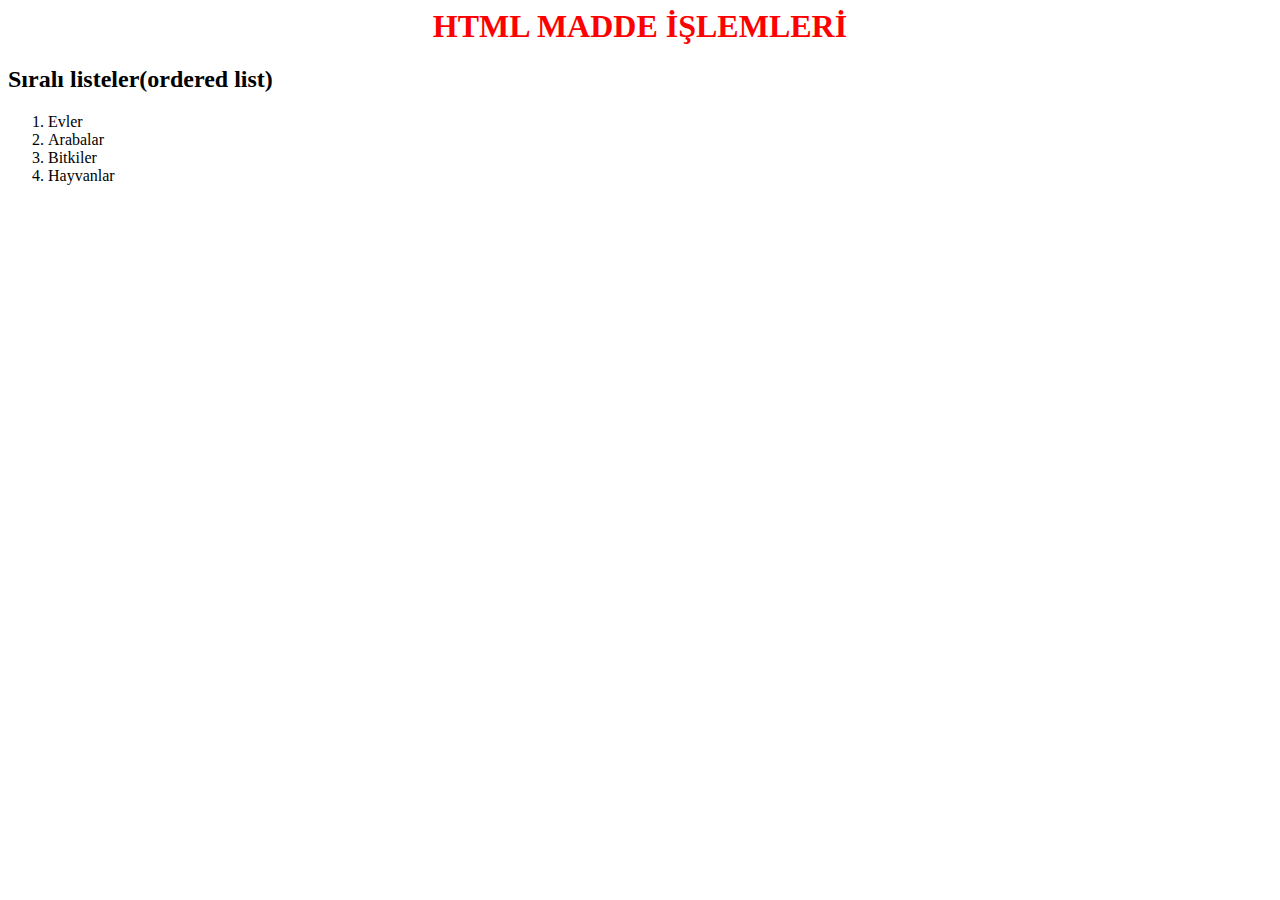
<file: deneme.html>
<html>
	<head>
		<title>HTMLde Madde İmleri</title>
	
	</head>
	<body>
	
		<h1 Style="color:red; text-align:center;">HTML MADDE İŞLEMLERİ</h1>
		<h2>Sıralı listeler(ordered list)</h2>
		<ol>
			<li>Evler</li>
			<li>Arabalar</li>
			<li>Bitkiler</li>
			<li>Hayvanlar</li>
		</ol>
	</body>
</html>
</file>
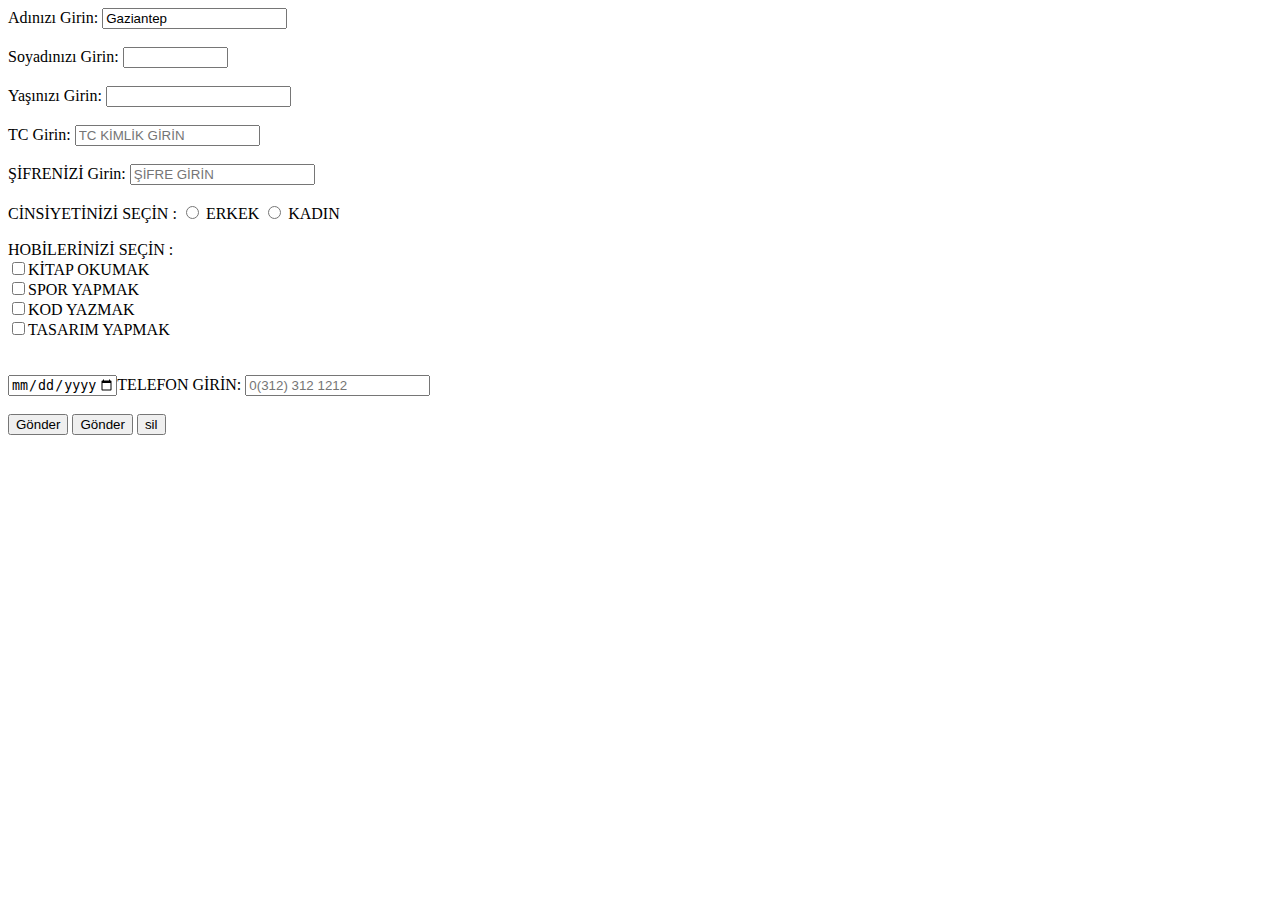
<file: FORM.html>
<html>
 <head>
    <title>FORM İŞLEMLERİ</title>
     <meta charset="utf8"/>
	 
	 <script>
		function SelamSoyle(){
			alert("selam Millet");
		
		
		}
	 function GondereyimMİ (){
		confirm("Verileri Göndermek İstediğini Emin misin?);
	 
	 }
	 
	 </script>
  </head>
<body>
<form action="verial.php" novalidate onreset="SileyimMİ();" onsubmit="GondereyimMİ();"  method="POST">
	<label for="ad">Adınızı Girin:</label>
	<input type="text" id="ad" pattern="[A-Za-z]{2,}" title="Ad harflerden oluşmalı" value="Gaziantep" name="adi" />
	<br><br>
	
	
	<label for="sad">Soyadınızı Girin:</label>
	<input type="text" required id="sad" value="" maxlength="10" size="10" name="sadi" />
	<br><br>
	
	
	
	<label for="yas">Yaşınızı Girin:</label>
	<input type="text" id="yas" value="" name="yas" />
	<br><br>
	
	
	<label for="tc">TC Girin:</label>
	<input type="text" id="tc" value="" required  pattern="[0-9]{11}"   placeholder="TC KİMLİK GİRİN" name="tc" />
	<br><br>
	
	
	<label for="tc">ŞİFRENİZİ Girin:</label>
	<input type="password" id="sfr" value="" placeholder="ŞİFRE GİRİN" name="sfr" />
	<br><br>
	
	
	CİNSİYETİNİZİ SEÇİN :
	<input type="radio" name="cins" id="erk" value="ERKEK"/> <label for="erk">ERKEK
	<input type="radio" name="cins"  id="kdn" value="KADIN"/> <label for="kdn">KADIN
	<br><br>
	
	HOBİLERİNİZİ SEÇİN : <br>
	<input type="checkbox" name="hb" value="kitap" id="hb1" ><label for="hb1">KİTAP OKUMAK</label><br>
	<input type="checkbox" name="hb" value="spor" id="hb1" ><label for="hb2">SPOR YAPMAK</label><br>
	<input type="checkbox" name="hb" value="kod" id="hb1" ><label for="hb3">KOD YAZMAK</label><br>
	<input type="checkbox" name="hb" value="tasarım" id="hb1" ><label for="hb4">TASARIM YAPMAK</label><br>
	
	<br><br>
	<input type="date" name="dgunu" max="2021-12-31" min="2000-
	
	<label for="tc">TELEFON GİRİN:</label>
	<input type="password" id="tel"  placeholder="0(312) 312 1212" pattern="/d/(/d/d/d) /d/d/" name="tel" />
	<br><br>
	
	<input type="button" onmouseup="SelamSoyle();" name="btn" value="Gönder"/>
	<input type="submit" name="btn" value="Gönder"/>
	<input type="reset" name="btn" value="sil"/>


</form>

</body>
</html>
</file>
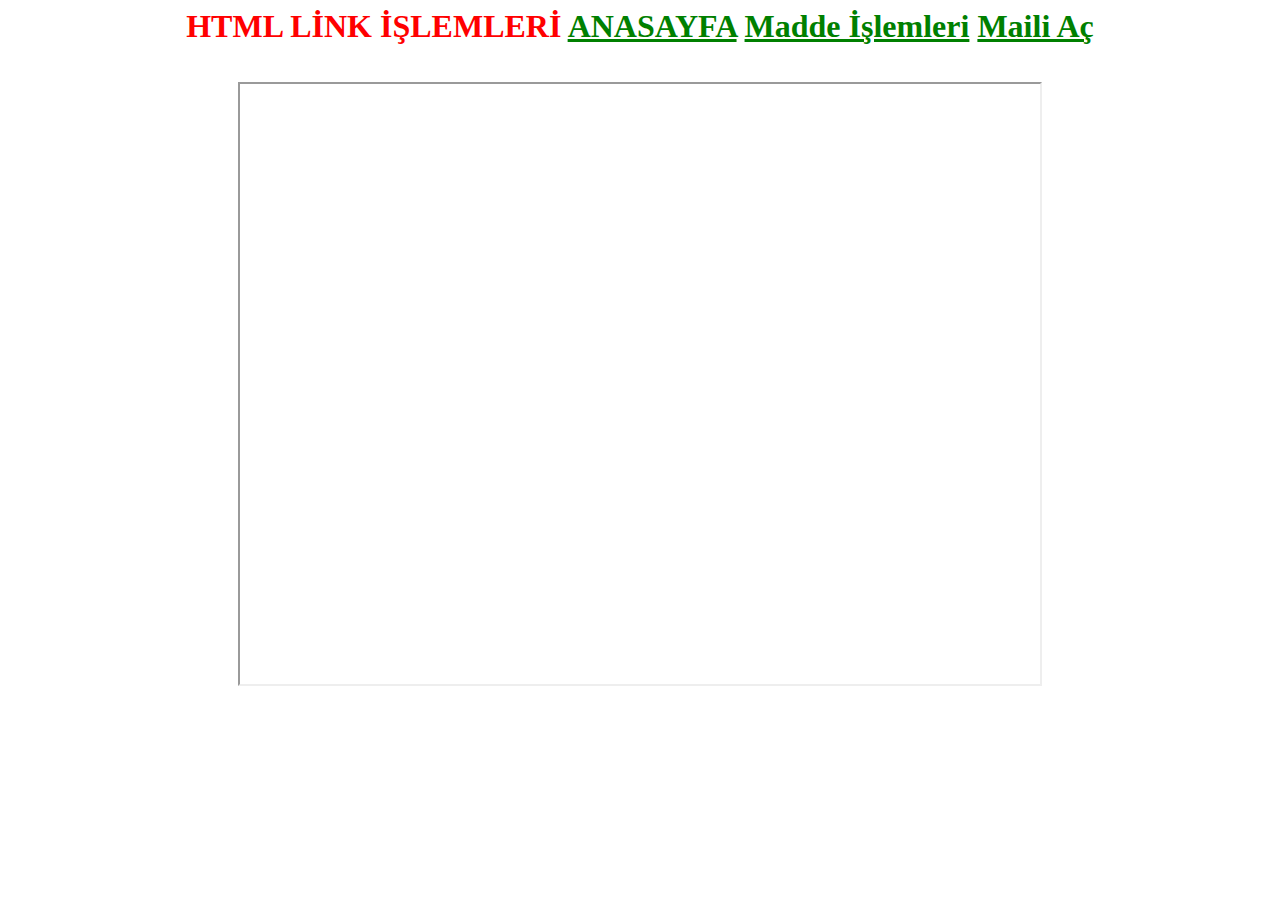
<file: link...html>
<html>
<head>
<title>Link ekleme İşlemleri</title>
<meta charset="UTF8"/>

<link rel="stylesheet" href="stil.css" type="text/css"/>
</head>
<body link="Green" vlink="purple" alink="yellow">
	<h1 style="color:red; text-align:center;">HTML LİNK İŞLEMLERİ</>
			
			<a href="http://www.google.com" target="-blank" title="Sakın Tıklama">ANASAYFA</a>
			<a href="./madde.html" target="bebegim">Madde İşlemleri</a>
			<a href="mailto:ictenemine259@gmail.com">Maili Aç</a>
			<a href="./link.html" class="linkRengi" target="bebegim">
			<br>
			<br>
			
			<iframe src="http://www.mutluyapici.com" name="bebegim" width="800px" height="600px"</iframe>
			<iframe src="http://emyo.ankara.edu.tr" name="bebegim" width="400px" height="400"</iframe>
			
			
			
			
			
			
			
</body>
	
	
</html>
</file>
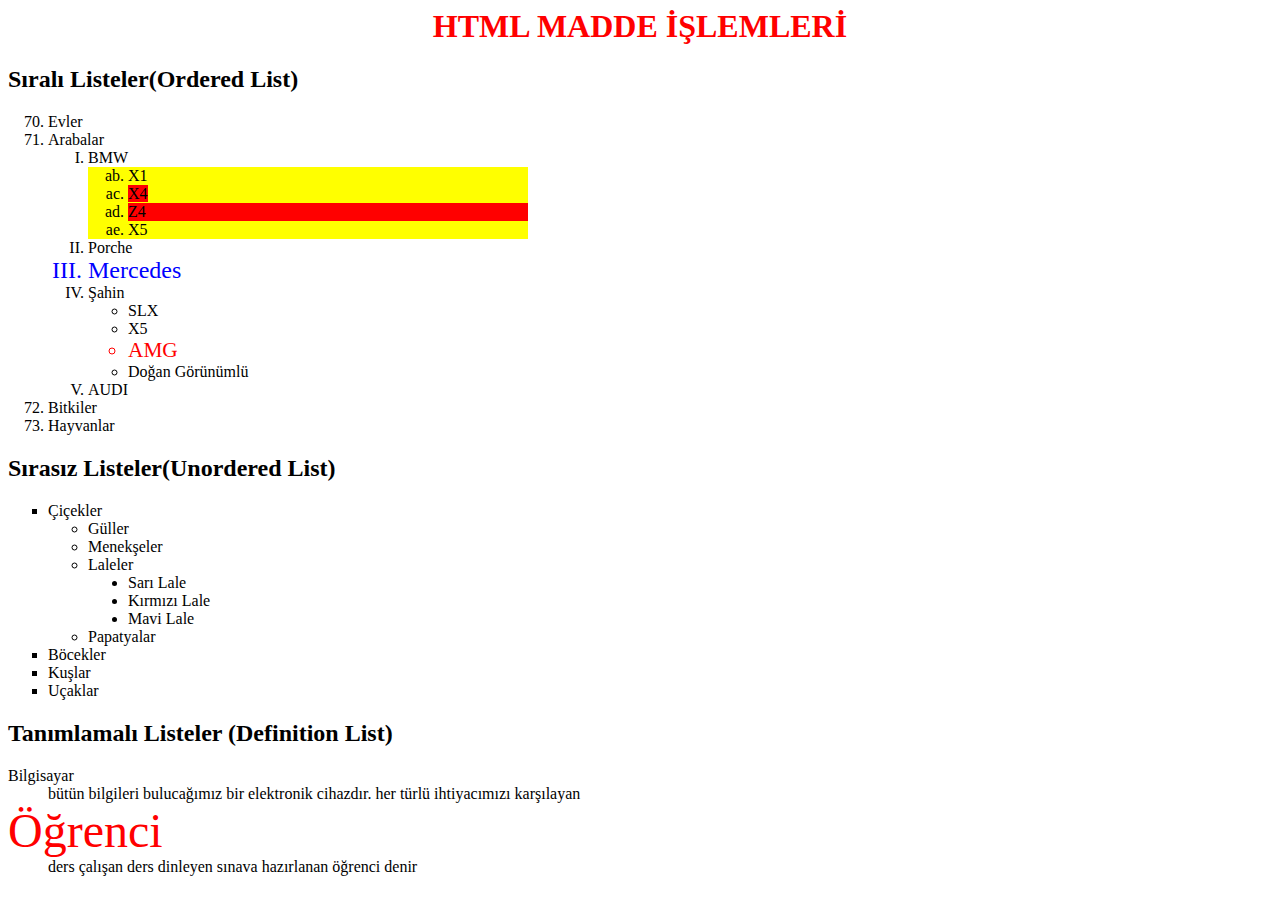
<file: madde.html>
<html>
<head>
	<title>HTML'de Madde İmleri</title>
</head>
<body>
	<h1 style=" color:red;
				text-align:center;
			   ">HTML MADDE İŞLEMLERİ<h1>
	<h2>Sıralı Listeler(Ordered List)</h2>
	
	<ol type="1" start="70">
		<li>Evler</li>
		<li>Arabalar
			<ol type="I">
			<li>BMW
				<ol type="a" start="28" style="background-color:yellow;
												width:400px;
												">
						<li>X1</li>
						<li><span style="background-color:red;">X4 </span> </li>
						<li style="widht:100px; background-color:red;">Z4</li>
						<li>X5</li>
					</ol>
				</li>
				<li>Porche</li>
				<li style="dont-family:arial; font-size:18pt; color:blue;">Mercedes</li>
				<li>Şahin
					<ul type="circle">
						<li>SLX</li>
						<li>X5</li>
						<li style="
								font-family:tahoma;
								color:red;
								font-size:16pt;
						">AMG</li>
						<li>Doğan Görünümlü</li>
					</ul>
				
				</li>
				<li>AUDI</li>			
			</ol>	
				</li>
				<li>Bitkiler</li>
				<li>Hayvanlar</li>
			</ol>
			
			<h2>Sırasız Listeler(Unordered List)</h2>
			
			<ul type="square">
				<li>Çiçekler
					<ul type="circle">
						<li>Güller</li>
						<li>Menekşeler</li>
					    <li>Laleler</li>
							<ul type="disc">
								<li>Sarı Lale</li>
								<li>Kırmızı Lale</li>
								<li>Mavi Lale</li>
							</ul>
							</li>
							<li>Papatyalar</li>
						</ul>
				</li>
				<li>Böcekler</li>
				<li>Kuşlar</li>
				<li>Uçaklar</li>
			</ul>
				
				
	<h2>Tanımlamalı Listeler (Definition List)</h2>			
		
	<dl>
		<dt>Bilgisayar</dt>
	   <dd> bütün bilgileri bulucağımız bir elektronik cihazdır. her türlü ihtiyacımızı karşılayan</dd>
	   <dt><font color="red" size="8">Öğrenci</font></dt>
	   <dd> ders çalışan ders dinleyen sınava hazırlanan öğrenci denir</dd>
	</dl>
		
</body>
</html>
</file>
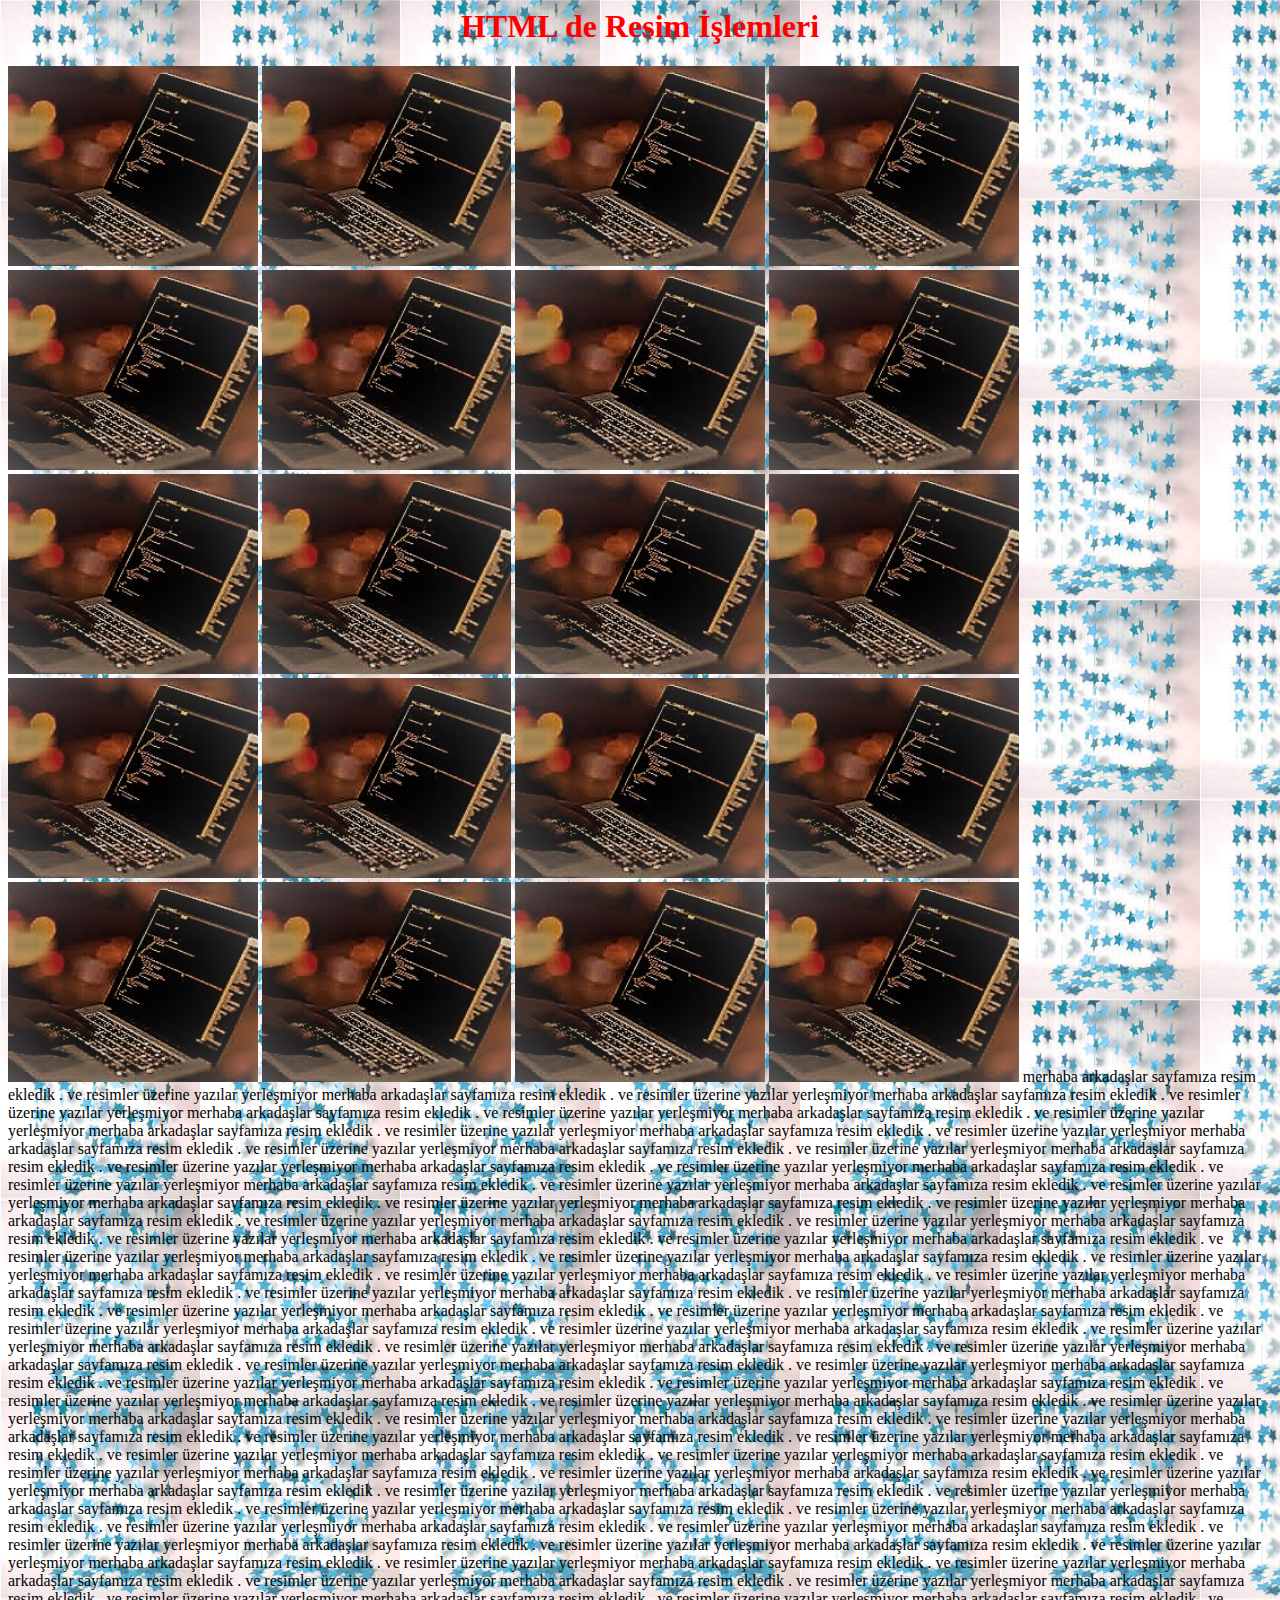
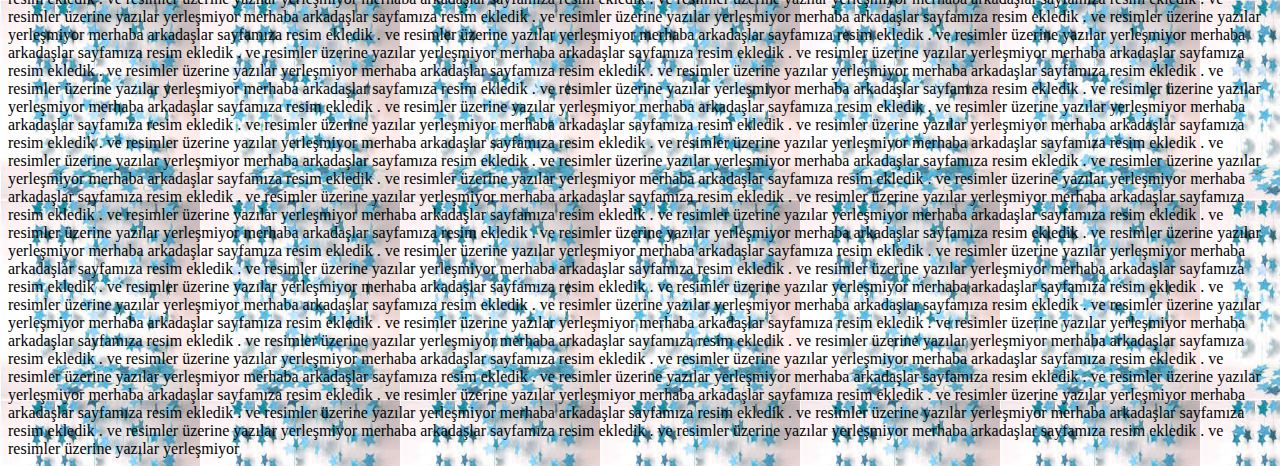
<file: tasarım dersi resim işlemleri.html>
<html>
<head>
	<title>Resim İşlemleri</title>
	<meta charset="utf-8"/>
	
	
	<style>
		.arkaresim{
				background-image:url(indir.jpg);
				background-repeat:repeat;
				background-size:200px auto;
				background-position:center center:
		}
	
	</style>
</head>

<body class="arkaresim">
	<h1 style="color:red;
				text-align:center;">HTML de Resim İşlemleri</h1>
				
			<img src="dersyazilim.jpg" title="en güzel leptoplar bizde" widht="500" height="200" />
			<img src="dersyazilim.jpg" title="en güzel leptoplar bizde" widht="500" height="200" />
			<img src="dersyazilim.jpg" title="en güzel leptoplar bizde" widht="500" height="200" />
			<img src="dersyazilim.jpg" title="en güzel leptoplar bizde" widht="500" height="200" />		
			<img src="dersyazilim.jpg" title="en güzel leptoplar bizde" widht="500" height="200" />
			<img src="dersyazilim.jpg" title="en güzel leptoplar bizde" widht="500" height="200" />
			<img src="dersyazilim.jpg" title="en güzel leptoplar bizde" widht="500" height="200" />
			<img src="dersyazilim.jpg" title="en güzel leptoplar bizde" widht="500" height="200" />
			<img src="dersyazilim.jpg" title="en güzel leptoplar bizde" widht="500" height="200" />		
			<img src="dersyazilim.jpg" title="en güzel leptoplar bizde" widht="500" height="200" />
			<img src="dersyazilim.jpg" title="en güzel leptoplar bizde" widht="500" height="200" />
			<img src="dersyazilim.jpg" title="en güzel leptoplar bizde" widht="500" height="200" />
			<img src="dersyazilim.jpg" title="en güzel leptoplar bizde" widht="500" height="200" />
			<img src="dersyazilim.jpg" title="en güzel leptoplar bizde" widht="500" height="200" />		
			<img src="dersyazilim.jpg" title="en güzel leptoplar bizde" widht="500" height="200" />
			<img src="dersyazilim.jpg" title="en güzel leptoplar bizde" widht="500" height="200" />
			<img src="dersyazilim.jpg" title="en güzel leptoplar bizde" widht="500" height="200" />
			<img src="dersyazilim.jpg" title="en güzel leptoplar bizde" widht="500" height="200" />
			<img src="dersyazilim.jpg" title="en güzel leptoplar bizde" widht="500" height="200" />		
			<img src="dersyazilim.jpg" title="en güzel leptoplar bizde" widht="500" height="200" />
			
			
									
						
		merhaba arkadaşlar sayfamıza resim ekledik .
		ve resimler üzerine yazılar yerleşmiyor					
		merhaba arkadaşlar sayfamıza resim ekledik .
		ve resimler üzerine yazılar yerleşmiyor					
        merhaba arkadaşlar sayfamıza resim ekledik .
		ve resimler üzerine yazılar yerleşmiyor		
		merhaba arkadaşlar sayfamıza resim ekledik .
		ve resimler üzerine yazılar yerleşmiyor					
												
		merhaba arkadaşlar sayfamıza resim ekledik .
		ve resimler üzerine yazılar yerleşmiyor					
		merhaba arkadaşlar sayfamıza resim ekledik .
		ve resimler üzerine yazılar yerleşmiyor					
        merhaba arkadaşlar sayfamıza resim ekledik .
		ve resimler üzerine yazılar yerleşmiyor		
		merhaba arkadaşlar sayfamıza resim ekledik .
		ve resimler üzerine yazılar yerleşmiyor					
												
		merhaba arkadaşlar sayfamıza resim ekledik .
		ve resimler üzerine yazılar yerleşmiyor					
		merhaba arkadaşlar sayfamıza resim ekledik .
		ve resimler üzerine yazılar yerleşmiyor					
        merhaba arkadaşlar sayfamıza resim ekledik .
		ve resimler üzerine yazılar yerleşmiyor		
		merhaba arkadaşlar sayfamıza resim ekledik .
		ve resimler üzerine yazılar yerleşmiyor					
								merhaba arkadaşlar sayfamıza resim ekledik .
		ve resimler üzerine yazılar yerleşmiyor					
		merhaba arkadaşlar sayfamıza resim ekledik .
		ve resimler üzerine yazılar yerleşmiyor					
        merhaba arkadaşlar sayfamıza resim ekledik .
		ve resimler üzerine yazılar yerleşmiyor		
		merhaba arkadaşlar sayfamıza resim ekledik .
		ve resimler üzerine yazılar yerleşmiyor					
												
		merhaba arkadaşlar sayfamıza resim ekledik .
		ve resimler üzerine yazılar yerleşmiyor					
		merhaba arkadaşlar sayfamıza resim ekledik .
		ve resimler üzerine yazılar yerleşmiyor					
        merhaba arkadaşlar sayfamıza resim ekledik .
		ve resimler üzerine yazılar yerleşmiyor		
		merhaba arkadaşlar sayfamıza resim ekledik .
		ve resimler üzerine yazılar yerleşmiyor					
								merhaba arkadaşlar sayfamıza resim ekledik .
		ve resimler üzerine yazılar yerleşmiyor					
		merhaba arkadaşlar sayfamıza resim ekledik .
		ve resimler üzerine yazılar yerleşmiyor					
        merhaba arkadaşlar sayfamıza resim ekledik .
		ve resimler üzerine yazılar yerleşmiyor		
		merhaba arkadaşlar sayfamıza resim ekledik .
		ve resimler üzerine yazılar yerleşmiyor					
												
		merhaba arkadaşlar sayfamıza resim ekledik .
		ve resimler üzerine yazılar yerleşmiyor					
		merhaba arkadaşlar sayfamıza resim ekledik .
		ve resimler üzerine yazılar yerleşmiyor					
        merhaba arkadaşlar sayfamıza resim ekledik .
		ve resimler üzerine yazılar yerleşmiyor		
		merhaba arkadaşlar sayfamıza resim ekledik .
		ve resimler üzerine yazılar yerleşmiyor					
								
																				
		merhaba arkadaşlar sayfamıza resim ekledik .
		ve resimler üzerine yazılar yerleşmiyor					
		merhaba arkadaşlar sayfamıza resim ekledik .
		ve resimler üzerine yazılar yerleşmiyor					
        merhaba arkadaşlar sayfamıza resim ekledik .
		ve resimler üzerine yazılar yerleşmiyor		
		merhaba arkadaşlar sayfamıza resim ekledik .
		ve resimler üzerine yazılar yerleşmiyor					
								
																				
		merhaba arkadaşlar sayfamıza resim ekledik .
		ve resimler üzerine yazılar yerleşmiyor					
		merhaba arkadaşlar sayfamıza resim ekledik .
		ve resimler üzerine yazılar yerleşmiyor					
        merhaba arkadaşlar sayfamıza resim ekledik .
		ve resimler üzerine yazılar yerleşmiyor		
		merhaba arkadaşlar sayfamıza resim ekledik .
		ve resimler üzerine yazılar yerleşmiyor					
								
																				
		merhaba arkadaşlar sayfamıza resim ekledik .
		ve resimler üzerine yazılar yerleşmiyor					
		merhaba arkadaşlar sayfamıza resim ekledik .
		ve resimler üzerine yazılar yerleşmiyor					
        merhaba arkadaşlar sayfamıza resim ekledik .
		ve resimler üzerine yazılar yerleşmiyor		
		merhaba arkadaşlar sayfamıza resim ekledik .
		ve resimler üzerine yazılar yerleşmiyor					
								
																				
		merhaba arkadaşlar sayfamıza resim ekledik .
		ve resimler üzerine yazılar yerleşmiyor					
		merhaba arkadaşlar sayfamıza resim ekledik .
		ve resimler üzerine yazılar yerleşmiyor					
        merhaba arkadaşlar sayfamıza resim ekledik .
		ve resimler üzerine yazılar yerleşmiyor		
		merhaba arkadaşlar sayfamıza resim ekledik .
		ve resimler üzerine yazılar yerleşmiyor					
								
																				
		merhaba arkadaşlar sayfamıza resim ekledik .
		ve resimler üzerine yazılar yerleşmiyor					
		merhaba arkadaşlar sayfamıza resim ekledik .
		ve resimler üzerine yazılar yerleşmiyor					
        merhaba arkadaşlar sayfamıza resim ekledik .
		ve resimler üzerine yazılar yerleşmiyor		
		merhaba arkadaşlar sayfamıza resim ekledik .
		ve resimler üzerine yazılar yerleşmiyor					
								
																				
		merhaba arkadaşlar sayfamıza resim ekledik .
		ve resimler üzerine yazılar yerleşmiyor					
		merhaba arkadaşlar sayfamıza resim ekledik .
		ve resimler üzerine yazılar yerleşmiyor					
        merhaba arkadaşlar sayfamıza resim ekledik .
		ve resimler üzerine yazılar yerleşmiyor		
		merhaba arkadaşlar sayfamıza resim ekledik .
		ve resimler üzerine yazılar yerleşmiyor					
								
																				
		merhaba arkadaşlar sayfamıza resim ekledik .
		ve resimler üzerine yazılar yerleşmiyor					
		merhaba arkadaşlar sayfamıza resim ekledik .
		ve resimler üzerine yazılar yerleşmiyor					
        merhaba arkadaşlar sayfamıza resim ekledik .
		ve resimler üzerine yazılar yerleşmiyor		
		merhaba arkadaşlar sayfamıza resim ekledik .
		ve resimler üzerine yazılar yerleşmiyor					
								merhaba arkadaşlar sayfamıza resim ekledik .
		ve resimler üzerine yazılar yerleşmiyor					
		merhaba arkadaşlar sayfamıza resim ekledik .
		ve resimler üzerine yazılar yerleşmiyor					
        merhaba arkadaşlar sayfamıza resim ekledik .
		ve resimler üzerine yazılar yerleşmiyor		
		merhaba arkadaşlar sayfamıza resim ekledik .
		ve resimler üzerine yazılar yerleşmiyor					
								merhaba arkadaşlar sayfamıza resim ekledik .
		ve resimler üzerine yazılar yerleşmiyor					
		merhaba arkadaşlar sayfamıza resim ekledik .
		ve resimler üzerine yazılar yerleşmiyor					
        merhaba arkadaşlar sayfamıza resim ekledik .
		ve resimler üzerine yazılar yerleşmiyor		
		merhaba arkadaşlar sayfamıza resim ekledik .
		ve resimler üzerine yazılar yerleşmiyor					
								merhaba arkadaşlar sayfamıza resim ekledik .
		ve resimler üzerine yazılar yerleşmiyor					
		merhaba arkadaşlar sayfamıza resim ekledik .
		ve resimler üzerine yazılar yerleşmiyor					
        merhaba arkadaşlar sayfamıza resim ekledik .
		ve resimler üzerine yazılar yerleşmiyor		
		merhaba arkadaşlar sayfamıza resim ekledik .
		ve resimler üzerine yazılar yerleşmiyor					
								merhaba arkadaşlar sayfamıza resim ekledik .
		ve resimler üzerine yazılar yerleşmiyor					
		merhaba arkadaşlar sayfamıza resim ekledik .
		ve resimler üzerine yazılar yerleşmiyor					
        merhaba arkadaşlar sayfamıza resim ekledik .
		ve resimler üzerine yazılar yerleşmiyor		
		merhaba arkadaşlar sayfamıza resim ekledik .
		ve resimler üzerine yazılar yerleşmiyor					
								merhaba arkadaşlar sayfamıza resim ekledik .
		ve resimler üzerine yazılar yerleşmiyor					
		merhaba arkadaşlar sayfamıza resim ekledik .
		ve resimler üzerine yazılar yerleşmiyor					
        merhaba arkadaşlar sayfamıza resim ekledik .
		ve resimler üzerine yazılar yerleşmiyor		
		merhaba arkadaşlar sayfamıza resim ekledik .
		ve resimler üzerine yazılar yerleşmiyor					
								merhaba arkadaşlar sayfamıza resim ekledik .
		ve resimler üzerine yazılar yerleşmiyor					
		merhaba arkadaşlar sayfamıza resim ekledik .
		ve resimler üzerine yazılar yerleşmiyor					
        merhaba arkadaşlar sayfamıza resim ekledik .
		ve resimler üzerine yazılar yerleşmiyor		
		merhaba arkadaşlar sayfamıza resim ekledik .
		ve resimler üzerine yazılar yerleşmiyor											merhaba arkadaşlar sayfamıza resim ekledik .
		ve resimler üzerine yazılar yerleşmiyor					
		merhaba arkadaşlar sayfamıza resim ekledik .
		ve resimler üzerine yazılar yerleşmiyor					
        merhaba arkadaşlar sayfamıza resim ekledik .
		ve resimler üzerine yazılar yerleşmiyor		
		merhaba arkadaşlar sayfamıza resim ekledik .
		ve resimler üzerine yazılar yerleşmiyor					
								merhaba arkadaşlar sayfamıza resim ekledik .
		ve resimler üzerine yazılar yerleşmiyor					
		merhaba arkadaşlar sayfamıza resim ekledik .
		ve resimler üzerine yazılar yerleşmiyor					
        merhaba arkadaşlar sayfamıza resim ekledik .
		ve resimler üzerine yazılar yerleşmiyor		
		merhaba arkadaşlar sayfamıza resim ekledik .
		ve resimler üzerine yazılar yerleşmiyor											merhaba arkadaşlar sayfamıza resim ekledik .
		ve resimler üzerine yazılar yerleşmiyor					
		merhaba arkadaşlar sayfamıza resim ekledik .
		ve resimler üzerine yazılar yerleşmiyor					
        merhaba arkadaşlar sayfamıza resim ekledik .
		ve resimler üzerine yazılar yerleşmiyor		
		merhaba arkadaşlar sayfamıza resim ekledik .
		ve resimler üzerine yazılar yerleşmiyor					
								merhaba arkadaşlar sayfamıza resim ekledik .
		ve resimler üzerine yazılar yerleşmiyor					
		merhaba arkadaşlar sayfamıza resim ekledik .
		ve resimler üzerine yazılar yerleşmiyor					
        merhaba arkadaşlar sayfamıza resim ekledik .
		ve resimler üzerine yazılar yerleşmiyor		
		merhaba arkadaşlar sayfamıza resim ekledik .
		ve resimler üzerine yazılar yerleşmiyor											merhaba arkadaşlar sayfamıza resim ekledik .
		ve resimler üzerine yazılar yerleşmiyor					
		merhaba arkadaşlar sayfamıza resim ekledik .
		ve resimler üzerine yazılar yerleşmiyor					
        merhaba arkadaşlar sayfamıza resim ekledik .
		ve resimler üzerine yazılar yerleşmiyor		
		merhaba arkadaşlar sayfamıza resim ekledik .
		ve resimler üzerine yazılar yerleşmiyor					
								merhaba arkadaşlar sayfamıza resim ekledik .
		ve resimler üzerine yazılar yerleşmiyor					
		merhaba arkadaşlar sayfamıza resim ekledik .
		ve resimler üzerine yazılar yerleşmiyor					
        merhaba arkadaşlar sayfamıza resim ekledik .
		ve resimler üzerine yazılar yerleşmiyor		
		merhaba arkadaşlar sayfamıza resim ekledik .
		ve resimler üzerine yazılar yerleşmiyor											merhaba arkadaşlar sayfamıza resim ekledik .
		ve resimler üzerine yazılar yerleşmiyor					
		merhaba arkadaşlar sayfamıza resim ekledik .
		ve resimler üzerine yazılar yerleşmiyor					
        merhaba arkadaşlar sayfamıza resim ekledik .
		ve resimler üzerine yazılar yerleşmiyor		
		merhaba arkadaşlar sayfamıza resim ekledik .
		ve resimler üzerine yazılar yerleşmiyor					
								merhaba arkadaşlar sayfamıza resim ekledik .
		ve resimler üzerine yazılar yerleşmiyor					
		merhaba arkadaşlar sayfamıza resim ekledik .
		ve resimler üzerine yazılar yerleşmiyor					
        merhaba arkadaşlar sayfamıza resim ekledik .
		ve resimler üzerine yazılar yerleşmiyor		
		merhaba arkadaşlar sayfamıza resim ekledik .
		ve resimler üzerine yazılar yerleşmiyor											merhaba arkadaşlar sayfamıza resim ekledik .
		ve resimler üzerine yazılar yerleşmiyor					
		merhaba arkadaşlar sayfamıza resim ekledik .
		ve resimler üzerine yazılar yerleşmiyor					
        merhaba arkadaşlar sayfamıza resim ekledik .
		ve resimler üzerine yazılar yerleşmiyor		
		merhaba arkadaşlar sayfamıza resim ekledik .
		ve resimler üzerine yazılar yerleşmiyor					
								merhaba arkadaşlar sayfamıza resim ekledik .
		ve resimler üzerine yazılar yerleşmiyor					
		merhaba arkadaşlar sayfamıza resim ekledik .
		ve resimler üzerine yazılar yerleşmiyor					
        merhaba arkadaşlar sayfamıza resim ekledik .
		ve resimler üzerine yazılar yerleşmiyor		
		merhaba arkadaşlar sayfamıza resim ekledik .
		ve resimler üzerine yazılar yerleşmiyor					
								
									
									
									
									
									
									
									
</body>


</html>
</file>
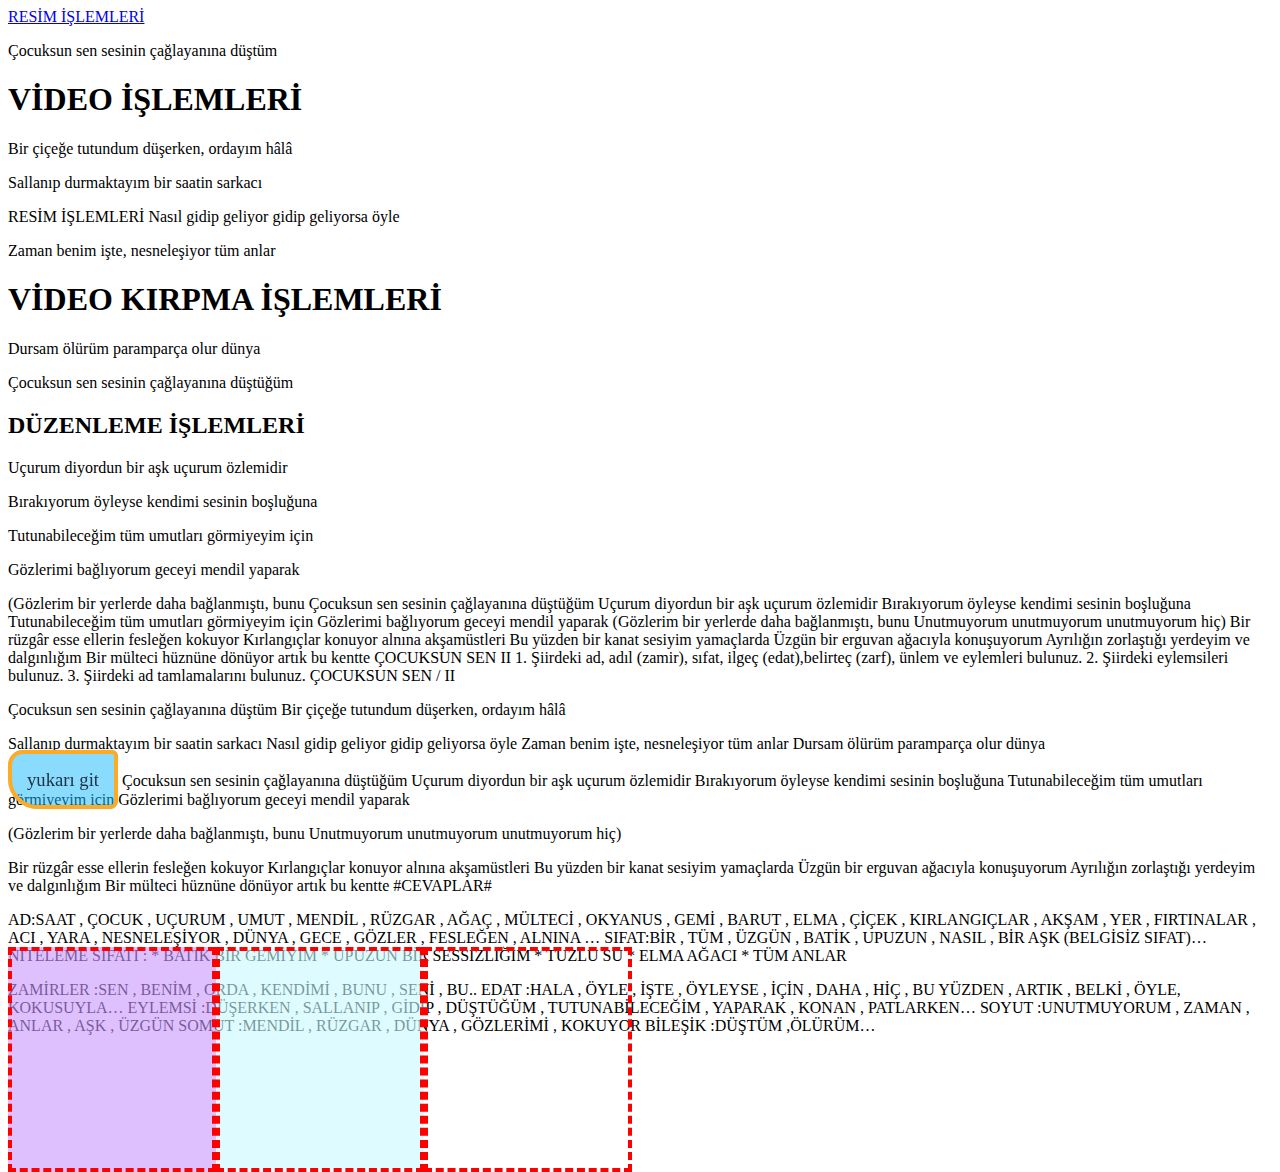
<file: çapa ders web tasarım.html>
<html>
<head>
<title>çapa işlemleri</title>
<meta charset="utf8"/>
<style>
		a[href='#yukarı']{
		border:4px solid #ffaa23;
		padding:15px;
		background-color:rgba(22,186,255,0.5);
		border-radius:15px;
		
		
		border-top-radius:5px;
		border-top-right-radius:6px;
		border-bottom-right-radius:8px;
		border-bottom-left-radius:30px;
		
		text-decoration:none;
		font:14pt tahoma;
		color:#223344;
		position:sticky;
		top:10px;
		bottom:20px;
	  }

	span{
		padding:100px;
		width:400px;
		height:400px;
		border:4px dashed red;
	  transition:all 0.5s;
	}
	

	
	#s1{
		background-color:rgba(200,150,255,0.6);
		left:50px;
	}
	
	#s2{
		background-color:rgba(200,250,255,0.6);
		left:50px;
	}
	
	s3{
		background-color:rgba(200,250,55,0.6);
	}
	#s1:hover, #s2:hover, #s3:hover{
	z-index:15;
	margin-top:-100px;
	bottom:-50;
	}
</style>
</head>
<body>
<a name="yukarı"></a>

<a href="#rsm">RESİM İŞLEMLERİ</a>
<p>
Çocuksun sen sesinin çağlayanına düştüm  
</p> 
<h1> VİDEO İŞLEMLERİ</h1>   
Bir çiçeğe tutundum düşerken, ordayım hâlâ
<p>
Sallanıp durmaktayım bir saatin sarkacı 
</p>
<a name="rsm"></a>
</h2>RESİM İŞLEMLERİ</h2>
Nasıl gidip geliyor gidip geliyorsa öyle
<p>
Zaman benim işte, nesneleşiyor tüm anlar
</p>
<h1> VİDEO KIRPMA İŞLEMLERİ</h1>
Dursam ölürüm paramparça olur dünya
<p>

Çocuksun sen sesinin çağlayanına düştüğüm
</p>
<h2>DÜZENLEME İŞLEMLERİ</h2>
Uçurum diyordun bir aşk uçurum özlemidir
<p>
Bırakıyorum öyleyse kendimi sesinin boşluğuna
</p>
Tutunabileceğim tüm umutları görmiyeyim için
<p>
Gözlerimi bağlıyorum geceyi mendil yaparak
</p>
(Gözlerim bir yerlerde daha bağlanmıştı, bunu


Çocuksun sen sesinin çağlayanına düştüğüm
Uçurum diyordun bir aşk uçurum özlemidir
Bırakıyorum öyleyse kendimi sesinin boşluğuna
Tutunabileceğim tüm umutları görmiyeyim için
Gözlerimi bağlıyorum geceyi mendil yaparak
(Gözlerim bir yerlerde daha bağlanmıştı, bunu
Unutmuyorum unutmuyorum unutmuyorum hiç)

Bir rüzgâr esse ellerin fesleğen kokuyor
Kırlangıçlar konuyor alnına akşamüstleri
Bu yüzden bir kanat sesiyim yamaçlarda
Üzgün bir erguvan ağacıyla konuşuyorum
Ayrılığın zorlaştığı yerdeyim ve dalgınlığım
Bir mülteci hüznüne dönüyor artık bu kentte

ÇOCUKSUN SEN II
1. Şiirdeki ad, adıl (zamir), sıfat, ilgeç (edat),belirteç (zarf), ünlem ve eylemleri bulunuz.
2. Şiirdeki eylemsileri  bulunuz.
3. Şiirdeki ad tamlamalarını bulunuz.

ÇOCUKSUN SEN / II
<p>
Çocuksun sen sesinin çağlayanına düştüm      
Bir çiçeğe tutundum düşerken, ordayım hâlâ
</p>
Sallanıp durmaktayım bir saatin sarkacı 
Nasıl gidip geliyor gidip geliyorsa öyle
Zaman benim işte, nesneleşiyor tüm anlar
Dursam ölürüm paramparça olur dünya
<p>
<a href="#yukarı">yukarı git</a>





Çocuksun sen sesinin çağlayanına düştüğüm
Uçurum diyordun bir aşk uçurum özlemidir
Bırakıyorum öyleyse kendimi sesinin boşluğuna
Tutunabileceğim tüm umutları görmiyeyim için
Gözlerimi bağlıyorum geceyi mendil yaparak
</p>
(Gözlerim bir yerlerde daha bağlanmıştı, bunu
Unutmuyorum unutmuyorum unutmuyorum hiç)
<p>
Bir rüzgâr esse ellerin fesleğen kokuyor
Kırlangıçlar konuyor alnına akşamüstleri
Bu yüzden bir kanat sesiyim yamaçlarda
Üzgün bir erguvan ağacıyla konuşuyorum
Ayrılığın zorlaştığı yerdeyim ve dalgınlığım
Bir mülteci hüznüne dönüyor artık bu kentte
#CEVAPLAR#
</p>
AD:SAAT , ÇOCUK , UÇURUM , UMUT , MENDİL , RÜZGAR , AĞAÇ , MÜLTECİ , OKYANUS , GEMİ , BARUT , ELMA , ÇİÇEK , KIRLANGIÇLAR , AKŞAM , YER , FIRTINALAR , ACI , YARA , NESNELEŞİYOR , DÜNYA , GECE , GÖZLER , FESLEĞEN , ALNINA …

SIFAT:BİR , TÜM , ÜZGÜN , BATİK , UPUZUN , NASIL , BİR AŞK (BELGİSİZ SIFAT)…
NİTELEME SIFATI :
*  BATIK BİR GEMİYİM
*  UPUZUN BİR SESSİZLİĞİM
*  TUZLU SU
*  ELMA AĞACI
*  TÜM ANLAR
<p>
ZAMİRLER :SEN , BENİM , ORDA , KENDİMİ ,  BUNU , SENİ , BU..

EDAT :HALA , ÖYLE , İŞTE , ÖYLEYSE , İÇİN , DAHA , HİÇ , BU YÜZDEN , ARTIK , BELKİ , ÖYLE, KOKUSUYLA…

EYLEMSİ :DÜŞERKEN  , SALLANIP , GİDİP , DÜŞTÜĞÜM , TUTUNABİLECEĞİM , YAPARAK , KONAN , PATLARKEN…

SOYUT :UNUTMUYORUM , ZAMAN , ANLAR , AŞK , ÜZGÜN 
SOMUT :MENDİL , RÜZGAR , DÜNYA , GÖZLERİMİ , KOKUYOR
BİLEŞİK :DÜŞTÜM ,ÖLÜRÜM…
</p>

<span id="s1"> </span>
<span id="s2"> </span>
<span id="s3"> </span>

</body>
</html>
</file>
<file: stil.css>
.linkRengi{
	color:#fff;
}
</file>
